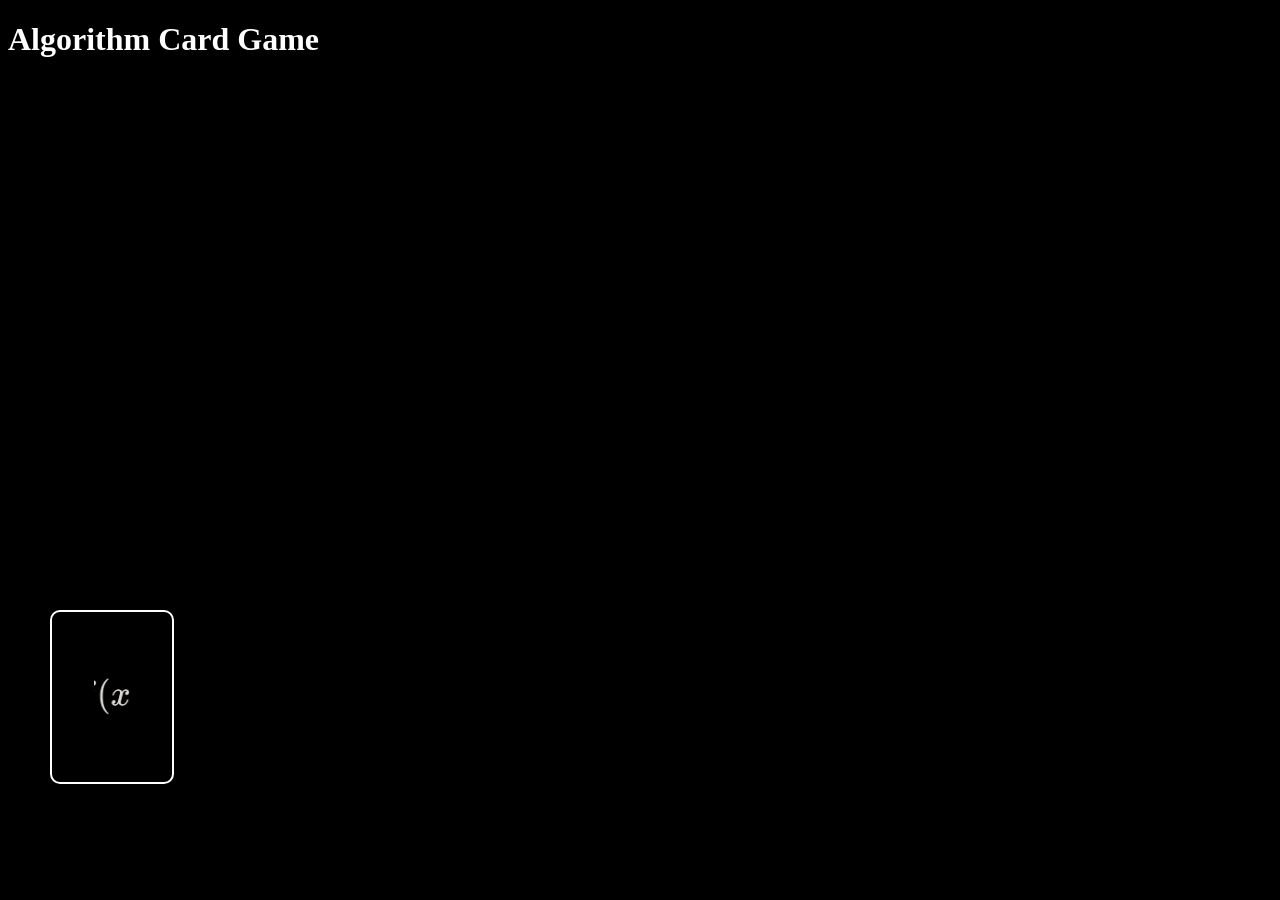
<file: index.html>
<!DOCTYPE html>
<html lang="ja">
<head>
<meta charset="UTF-8">
<title>Algorithm Card Game</title>
<link rel="stylesheet" href="style.css">
</head>

<body>
<div class="game">
<div id="deck" class="card">
  <div class="card-image">
    <img src="deck.png">
  </div>
</div>

<div id="hand"></div>
  <script src="script.js"></script>
<h1>Algorithm Card Game</h1>



</body>
</html>
</file>
<file: style.css>
body {
  background-color: black;
  color: white;
}

/* deck */
#deck {
  position: absolute;
  bottom: 120px;
  left: 50px;
  width: 120px;
  height: 170px;
  cursor: pointer;
  filter: invert(1);
}

#deck img {
  width: 100%;
  height: 100%;
  object-fit: cover;
 
  user-select: none;
  pointer-events: none;
  transform-origin: center;
  transform:
    translate(-50%, -50%)
    translate(var(--img-x, 0px), var(--img-y, 0px))
    scale(var(--img-scale, 1)) 
    scale(0.3) !important;
}

/* hand */
#hand {
  position: absolute;
  bottom: 40px;
  left: 50%;
  transform: translateX(-50%);
  width: 800px;
  height: 200px;
   filter: invert(1);
}

/* card */
.card {
  position: absolute;
  width: 120px;
  height: 170px;
  transition: transform 0.35s cubic-bezier(0.22, 1, 0.36, 1);
  will-change: transform;
  cursor: grab;
}

.card-image img { 

  position: absolute;
  top: 50%;
  left: 50%;
  width: 100%;
  height: 100%;
  object-fit: cover;
      transform: 
    translate(-50%, -50%)
    translate(var(--img-x, 0px), var(--img-y, 0px))
    scale(var(--img-scale, 1))
}
.card-image {
  
  width: 100%;
  height: 100%;
  border-radius: 10px;
  border: 2px solid black;
  position: relative;
  overflow: clip !important;
}
</file>
